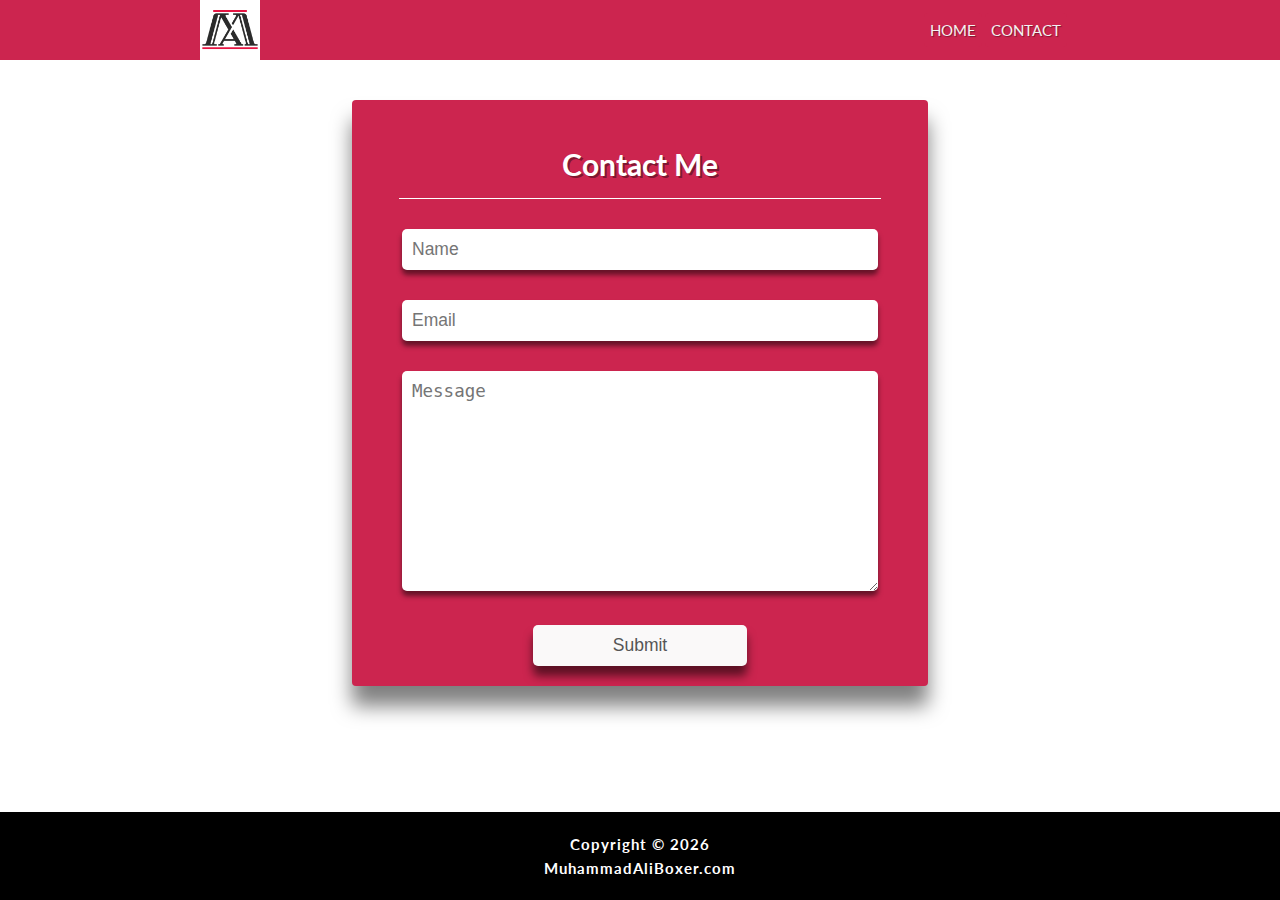
<file: contact.html>
<!DOCTYPE html>
<html lang="en">
<head>
    <meta charset="UTF-8">
    <meta name="viewport" content="width=device-width, initial-scale=1.0">
    <meta name="Description" content="Muhammad Ali boxing press website.">
    <meta name="keywords" content="Boxing, Diabetic Boxer, Muhammd Ali, UK Boxer, Muhammad Ali Boxing, Muhammad Ali Boxer, First Diabetic Boxer, The Diabetic Warrior">

    <link href="https://fonts.googleapis.com/css?family=Lato:400" rel="stylesheet">
    <link rel="stylesheet" href="css/style.css">

    <!-- FAVICON -->
<!--     
    <link rel="apple-touch-icon" sizes="180x180" href="./apple-touch-icon.png">
    <link rel="icon" type="image/png" sizes="32x32" href="./favicon-32x32.png">
    <link rel="icon" type="image/png" sizes="16x16" href="./favicon-16x16.png"> 
-->

	<title>Muhammad Ali | Boxer</title>
</head>

<body>
    <header>
        <!-- NAVBAR  -->
        <nav class="navbar">
            <div class="nav-container">
                <div class="nav-logo"></div>
                <ul class="nav-items">
                    <a class="nav-item" href="index.html">HOME</a>
                    <!-- <a class="nav-item">ABOUT</a> -->
                    <!-- <a class="nav-item">MEDIA</a> -->
                    <a class="nav-item" href='#'>CONTACT</a>
                </ul>
            </div>
        </nav>
    </header>

    <!-- MAIN -->
    
    <div class="wrapper">
        
    
        <main>
            <section class="contact" id='contact'>
                <form class="form" method='POST'>
                    <h2 class="form__header">Contact Me</h2>
                    <div class="form__item">
                        <label for="name" style='display: none'>Name</label>
                        <input class='form__item-input' type="text" name="name" placeholder="Name" required>
                    </div>
                    <div class="form__item">
                        <label for="email" style="display: none">Email</label>
                        <input class='form__item-input' type="email" name="email" placeholder="Email" required>
                    </div>
                    <div class="form__item">
                        <label for='message' style='display: none'>Message</label>
                        <textarea class='form__item-input' name="message" placeholder="Message" rows='10' required></textarea>
                    </div>
                    <button type="submit" class="form__button">Submit</button>
                </form>
            </section>  
        </main>

        <!-- FOOTER -->
        <footer class="footer">
            <h3 class="footer-text">Copyright &copy; <span id='year'>year</span></h3>
            <h3 class="footer-text">MuhammadAliBoxer.com</h3>
        </footer>
        
    </div>

    <script>
        var year = document.getElementById('year');
        year.innerHTML = new Date().getFullYear(); 
    </script>
</body>
</html>
</file>
<file: css/style.css>
/*
/////////////////////////////////////////////
SETUP
/////////////////////////////////////////////
*/

* {
    margin: 0;
    padding: 0;
}

*,
*::before,
*::after {
    box-sizing: inherit;
}

html {
    box-sizing: border-box;
    font-size: 62.5%; // 1rem = 10px, 10px/16px = 62.5%
    scroll-behavior: smooth;
}

body {
    margin: 0;
    padding: 0;
    font-family: 'Lato', sans-serif;
    font-display: swap;
    line-height: 1.6;   
}



/* BREAKPOINTS
$bp-largest: 75em; //1200px
$bp-large: 68.75em; //1100px
$bp-medium: 56.25em; //900px
$bp-small: 37.5em; //600px
$bp-smallest: 31.25em; //500px
*/

/*
/////////////////////////////////////////////
NAV
/////////////////////////////////////////////
*/
.navbar {
    position: fixed;
    top: 0;
    width: 100%;
    background: #cc254f;
    /*background: rgba(0,0,0,.38);*/
    color: #f4f2f2;
    z-index: 100;
}

.nav-container {
    display: flex;
    justify-content: space-between;
    margin: auto 36rem;
    overflow: hidden;

        @media only screen and (max-width: 1500px) {
            margin: auto 20rem;
        }

        @media only screen and (max-width: 1100px) {
            margin: auto 15rem;
        }

        @media only screen and (max-width: 900px) {
            margin: auto 10rem;
        }

        @media only screen and (max-width: 700px) {
            margin: auto 0;
        }

        @media only screen and (max-width: 600px) {
            margin: auto 0;
            display: inline;
        }
}

.nav-logo {
    background-image: url(../img/logo.PNG);
    display: block;
    z-index: 200;
    height: 60px;
    width: 60px;
    background-size: cover;
    background-position: top;
    margin: auto 0;

        @media only screen and (max-width: 600px) {
            display: none;
        }
}

.nav-items {
    padding: 1.3rem;

        @media only screen and (max-width: 700px) {
            padding: 1rem;
        }

        @media only screen and (max-width: 600px) {
            padding: .5rem;
            display: flex;
            justify-content: space-around;
        }
}

.nav-item {
    display: inline-block;
    padding: 0.5rem .6rem;
    font-size: 1.5rem;
    text-shadow: 1px 1px 1px rgba(0,0,0,.4);

    background-color: #cc254f;
    border-radius: 4px;
    color: white;
    transition: all .25s;
}

.nav-item > a, .nav-items > a {
    color: inherit;
    text-decoration: inherit;
}

.nav-item:hover {
    background-color: white;
    color: #cc254f;
    transition: all .25s;
}

/*
/////////////////////////////////////////////
LANDING
/////////////////////////////////////////////
*/
.landing {
    height: 100vh;
    background-image: linear-gradient(    
        rgba(0, 0, 0, 0.21),
        rgba(0, 0, 0, 0.22)),
    url(../img/hero.jpg);

    background-size: cover;
    background-position: top;
    position: relative;  
    
        @media only screen and (max-width: 1100px) {
            height: 90vh;
        }

    .landing__header {
        width: 90%;
        color: #f4f2f2;
        position: absolute;
        top: 50%;
        left: 50%;
        transform: translate(-50%, -50%);
        text-align: center;
        letter-spacing: 1px;


            @media only screen and (max-width: 900px) {
                width: 95%;
            }
        

        .landing__header-text {
            font-size: 5rem;
            font-weight: 400;
            text-shadow: 0px 4px 3px rgba(0,0,0,.5),
                        0px 4px 7px rgba(0,0,0,.7),
                        0px 6px 11px rgba(0,0,0,.7);

            animation: moveInLeft 1.5s ease-out;

            @media only screen and (max-width: 1200px) {
                font-size: 4rem;
            }            

            @media only screen and (max-width: 900px) {
                font-size: 2.7rem;
            }


            @media only screen and (max-width: 600px) {
                font-size: 2rem;
            }            

            @media only screen and (max-width: 500px) {
                font-size: 2rem;
            }
        }

        .landing__header-subtext {
            font-size: 4rem;
            margin-bottom: .5rem;
            text-shadow: 0px 4px 3px rgba(0,0,0,.5),
                        0px 6px 11px rgba(0,0,0,.7);
            

            @media only screen and (max-width: 1200px) {
                font-size: 3rem;
            }

            @media only screen and (max-width: 900px) {
                /*margin-bottom: 0;*/
                font-size: 2.3rem;
            }

            @media only screen and (max-width: 600px) {
                font-size: 1.75rem;
            }  

            @media only screen and (max-width: 500px) {
                font-size: 1.75rem;
            }


        }


        .landing__header__icon-box {
            margin: 2rem;
            animation: moveInBottom 1.5s ease-out;

            @media only screen and (max-width: 600px) {
                margin: 1.5rem 1rem;
            }

            .landing__header__icon-box-item {
                color: #fff;
                font-size: 3rem;
                margin: 0 3rem;
                padding: 1.25rem 1.75rem;
                /*background: #353535;*/
                background-color: #cc254f;
                border-radius: 100%;
                box-shadow: inset 0 5px 10px rgba(0, 0, 0, .1), 
                                    0 2px 5px rgba(0, 0, 0, .5);

                @media only screen and (max-width: 1200px) {
                    font-size: 2.5rem;
                    margin: 0 2rem;
                    padding: 1rem 1.25rem;
                }

                @media only screen and (max-width: 900px) {
                    font-size: 2rem;
                    margin: 0 1.5rem;
                }

                @media only screen and (max-width: 600px) {
                    font-size: 1.8rem;
                }
            }
        }
    }
}

/*
/////////////////////////////////////////////
FOOTER
/////////////////////////////////////////////
*/

.footer {
    background: black;
    position: relative;
    padding: 2rem 0;
    display: flex;
    flex-direction: column;

    @media only screen and (max-width: 900px) {
        padding: 4rem 0;
    }

    @media only screen and (max-width: 600px) {
        padding: 3rem 0;
    }

.footer-text {
    color: #fff;
    font-size: 1.5rem;
    margin: 0 auto;
    text-align: center;
    letter-spacing: 1px;


    @media only screen and (max-width: 900px) {
        font-size: 1.25rem;
    }

    @media only screen and (max-width: 600px) {
        font-size: 1rem;
    }

    }
}

/*
/////////////////////////////////////////////
BUTTON
/////////////////////////////////////////////
*/
.button {
    font-size: 1.75rem;
    background: linear-gradient(to bottom right, red, orange);
    color: #fff;

    position: relative;
    margin: 1rem;
    padding: 2rem 1.75rem;
    border-style: none;
    border-radius: 3rem;
    box-shadow: 0 2rem 2.5rem rgba(0,0,0,.07);

    transition: all .4s;

    @media only screen and (max-width: 1100px) {
        padding: 1.5rem 1.25rem;
    }

    @media only screen and (max-width: 600px) {
        padding: 1.25rem 1rem;
        font-size: 1.5rem;
        box-shadow: none;
        margin: 0 0 1rem;
    }

    &:hover {
        transform: translateY(-3px);

            &::after {
                transform: scaleX(1.4) scaleY(1.6);
                opacity: 0;
            }
    }

    .button::after {
        content: '';
        background: linear-gradient(to bottom right, red, orange);
        display: inline-block;
        height: 100%;
        width: 100%;
        border-radius: 3rem;
        position: absolute;
        top:0;
        left:0;
        z-index: -1;
        transition: all .4s;
    }

    .button:active,
    .button:focus {
        outline: none;
        transform: translateY(-1px);
        box-shadow: 0 .5rem 1rem rgba(0,0,0, .2);
    }
}



/*
/////////////////////////////////////////////
CONTACT
/////////////////////////////////////////////
*/

.wrapper {
    display: flex;
    justify-content: space-between;
    flex-direction: column;
    height: 100vh;
}

.contact {
    background-color: #fff;
}

.form {
    background-color: #cc254f; 
    margin: 10rem auto 5rem;
    width: 45%;
    color: #fff;
    padding: 2rem;
    box-shadow: 0 2rem 2rem 0 rgba(0,0,0,.5);
    border-radius: 4px;

    @media only screen and (max-width: 1200px) {
        width: 60%;
    }

    @media only screen and (max-width: 900px) {
        width: 75%;
    }

    @media only screen and (max-width: 600px) {
        width: 90%;
    }

    .form__item {
        outline: none;
        margin: 3rem;

        @media only screen and (max-width: 900px) {
            margin: 2rem;
        }

        @media only screen and (max-width: 600px) {
            margin: 1.5rem 1rem;
        }

        .form__item-input {
            border: none;
            border-radius: 5px;
            padding: 1rem;
            width: 100%;
            box-shadow: 0 .5rem .5rem rgba(0, 0, 0, .5);
            font-size: 1.75rem;
            

            @media only screen and (max-width: 900px) {
                font-size: 1.25rem;
            }
        }

        .form__item-input:focus {
            outline: none;
        }
    }

    .form__button {
        color: #555;
        font-size: 1.75rem;
        background: #faf9f9;

        padding: 1rem;
        width: 40%;
        margin-right: 30%;
        margin-left: 30%;

        border-style: none;
        border-radius: 5px;
        box-shadow: 0 1rem 1rem rgba(0,0,0,.55);

        @media only screen and (max-width: 600px) {
            font-size: 1.25rem;
        }

        .form__button:focus {
            outline: none;
        }        
    }
}

.form__header {
    width: 90%;
    margin: 0 auto;
    padding: 2rem 0 1rem;
    border-bottom: 1px solid #fff;
    font-size: 3rem;
    text-align: center;
    text-shadow: 2px 2px rgba(0,0,0, .4);

    @media only screen and (max-width: 900px) {
        font-size: 2rem;
    }
}
</file>
